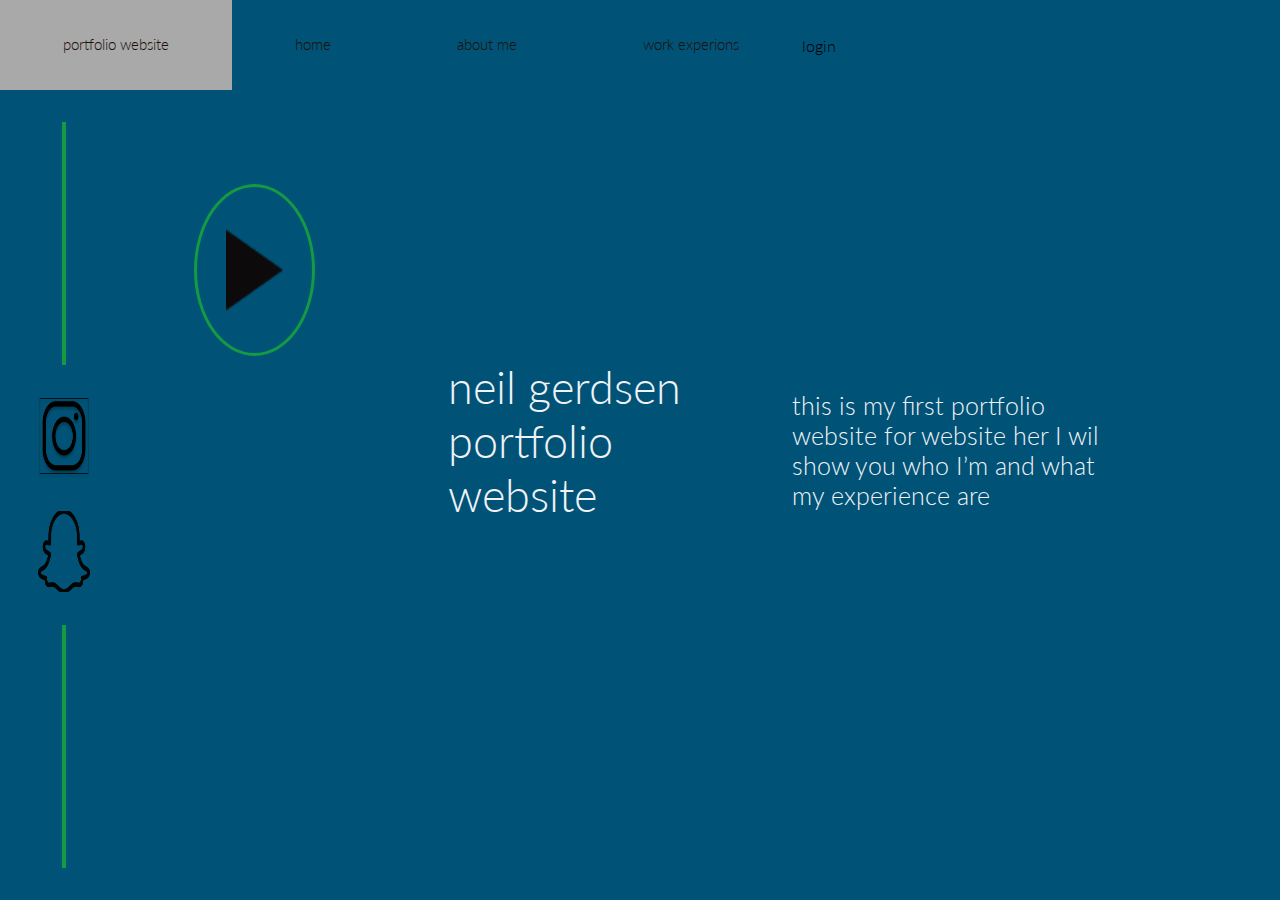
<file: index.html>
<!DOCTYPE html>
<html lang="en">

<head>
    <link href="https://fonts.googleapis.com/css?family=Montserrat" rel="stylesheet">
    <link href="https://fonts.googleapis.com/css?family=Lato" rel="stylesheet">

    <meta charset="UTF-8">
    <meta name="viewport" content="width=device-width, initial-scale=1.0">
    <title>Document</title>
    <link rel="stylesheet" href="style/style.css">

</head>

<body>
    <header>
        <!--begin van navagatie balk in de top-->
        <nav>
            <ul>
                <li><a href="#web">portfolio website</a></li>
                <li><a class="active" herf="#home">home</a></li>
                <li><a href="abautme.html">about me</a></li>
                <li><a href="contact.html">work experions</a></li>
            </ul>
        </nav>

        <div class="login-button"> <!--geen border radias-->
            <h4>login</h4>
        </div>


        <!--einde van navagatie balk in de top-->
    </header>
    <main>
        <aside>
            <div></div>
            <img src="img/insta.png" alt="instagram" width="40%" height="10%">
            <img src="img/snap.png" alt="snapchat" width="40%" height="10%">
            <div></div>
        </aside>

        <section class="content">
            <div class="cirkel">
                <img src="img/drie.png" alt="driehoek" class="drie" width="50%" height="50%">

            </div>
            <div>
                <h2 class="name">neil gerdsen
                    <br>
                    portfolio
                    <br>
                    website
                </h2>
            </div>
            <div>
                <h5>this is my first portfolio
                    <br>
                    website for website her I wil
                    <br>
                    show you who I’m and what
                    <br>
                    my experience are
                </h5>
            </div>


        </section>

    </main>
    <footer>

    </footer>
</body>

</html>
</file>
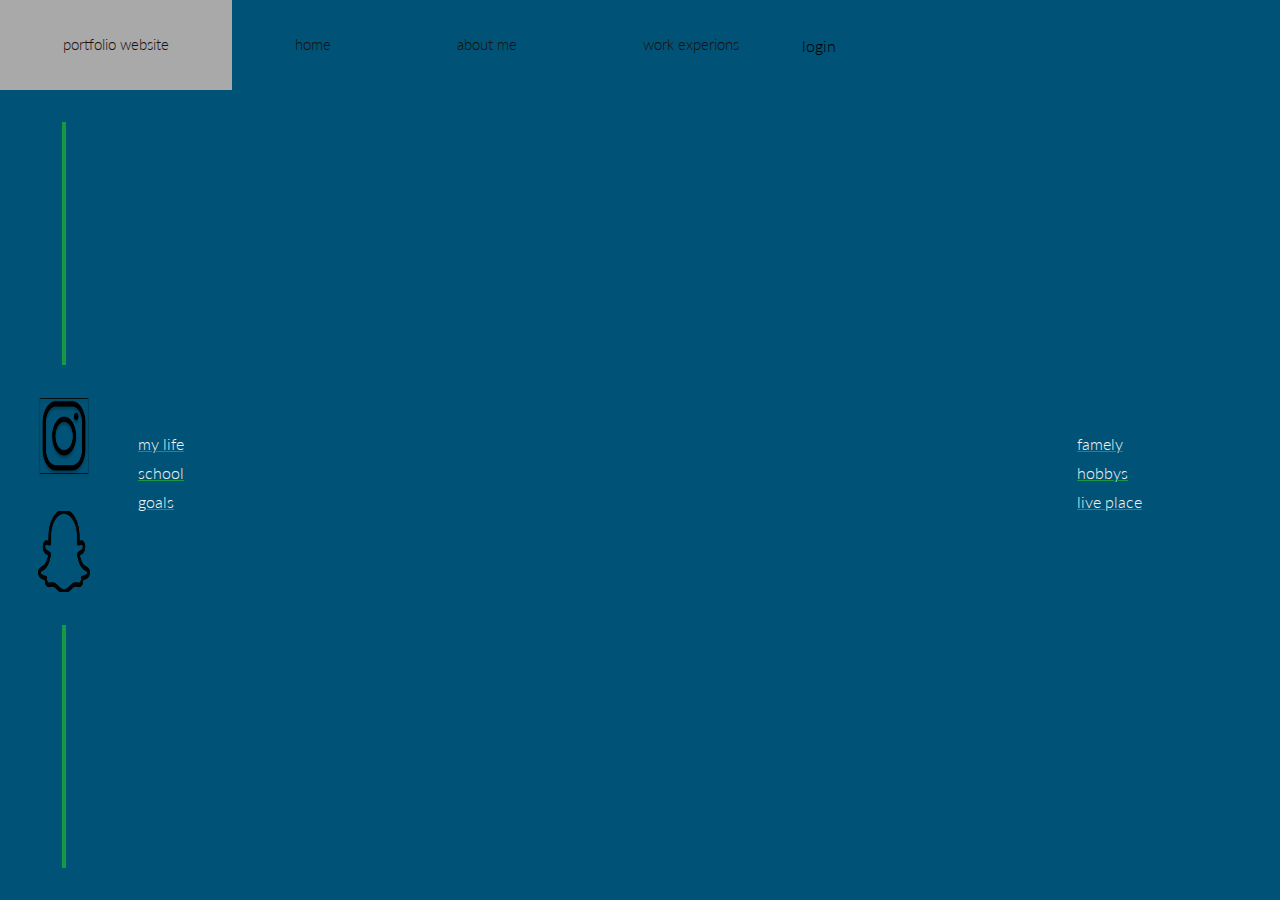
<file: abautme.html>
<!DOCTYPE html>
<html lang="en">

<head>
    <link href="https://fonts.googleapis.com/css?family=Montserrat" rel="stylesheet">
    <link href="https://fonts.googleapis.com/css?family=Lato" rel="stylesheet">

    <meta charset="UTF-8">
    <meta name="viewport" content="width=device-width, initial-scale=1.0">
    <title>Document</title>
    <link rel="stylesheet" href="style/style.css">

</head>

<body>
    <header>
        <!--begin van navagatie balk in de top-->
        <nav>
            <ul>
                <li><a href="#web">portfolio website</a></li>
                <li><a class="active" href="index.html">home</a></li>
                <li><a href="#about">about me</a></li>
                <li><a href="contact.html">work experions</a></li>
            </ul>
        </nav>

        <div class="login-button"> <!--geen border radias-->
            <h4>login</h4>
        </div>


        <!--einde van navagatie balk in de top-->
    </header>
    <main>
        <aside>
            <div></div>
            <img src="img/insta.png" alt="instagram" width="40%" height="10%">
            <img src="img/snap.png" alt="snapchat" width="40%" height="10%">
            <div></div>
        </aside>

        <section class="options">
    
            <ul>
                
                <li><a href="abautme.html">my life</a></li>
                <li><a href="school.html">school</a></li>
                <li><a href="goals.html">goals</a></li>
            </ul>
            <ul>
                <li><a href="fam">famely</a></li>
                <li><a href="hob">hobbys</a></li>
                <li><a href="place">live place</a></li>
            </ul>
        
        </section>

    </main>
    <footer>

    </footer>
</body>

</html>
</file>
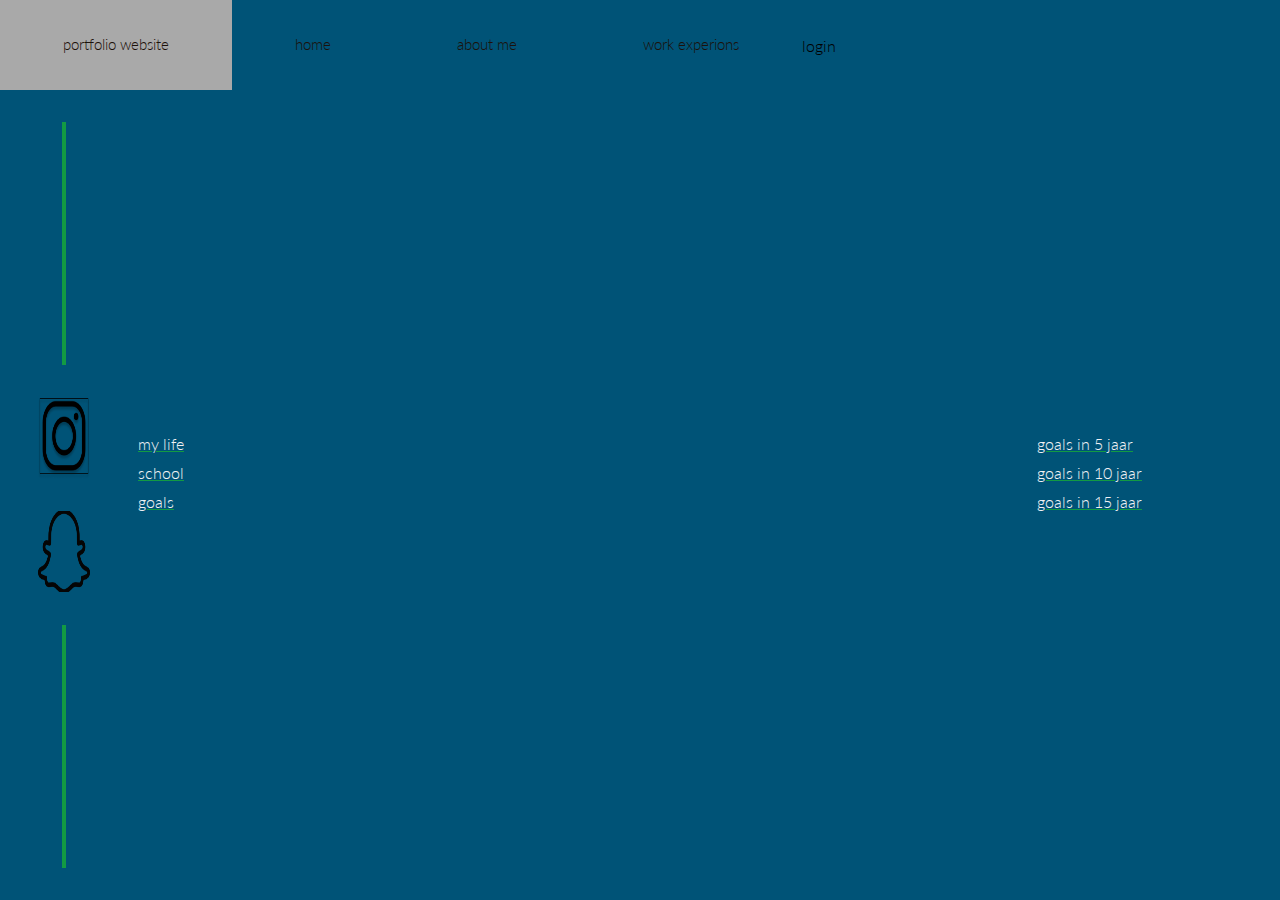
<file: goals.html>
<!DOCTYPE html>
<html lang="en">

<head>
    <link href="https://fonts.googleapis.com/css?family=Montserrat" rel="stylesheet">
    <link href="https://fonts.googleapis.com/css?family=Lato" rel="stylesheet">

    <meta charset="UTF-8">
    <meta name="viewport" content="width=device-width, initial-scale=1.0">
    <title>Document</title>
    <link rel="stylesheet" href="style/style.css">

</head>

<body>
    <header>
        <!--begin van navagatie balk in de top-->
        <nav>
            <ul>
                <li><a href="#web">portfolio website</a></li>
                <li><a class="active" href="index.html">home</a></li>
                <li><a href="#about">about me</a></li>
                <li><a href="contact.html">work experions</a></li>
            </ul>
        </nav>

        <div class="login-button"> <!--geen border radias-->
            <h4>login</h4>
        </div>


        <!--einde van navagatie balk in de top-->
    </header>
    <main>
        <aside>
            <div></div>
            <img src="img/insta.png" alt="instagram" width="40%" height="10%">
            <img src="img/snap.png" alt="snapchat" width="40%" height="10%">
            <div></div>
        </aside>

        <section class="options">
    
            <ul>
                
                <li><a href="abautme.html">my life</a></li>
                <li><a href="school.html">school</a></li>
                <li><a href="goals.html">goals</a></li>
            </ul>
            <ul>
                <li><a href="#von">goals in 5 jaar</a></li>
                <li><a href="#cit">goals in 10 jaar</a></li>
                <li><a href="#roc">goals in 15 jaar</a></li>
            </ul>
        
        </section>

    </main>
    <footer>

    </footer>
</body>

</html>
</file>
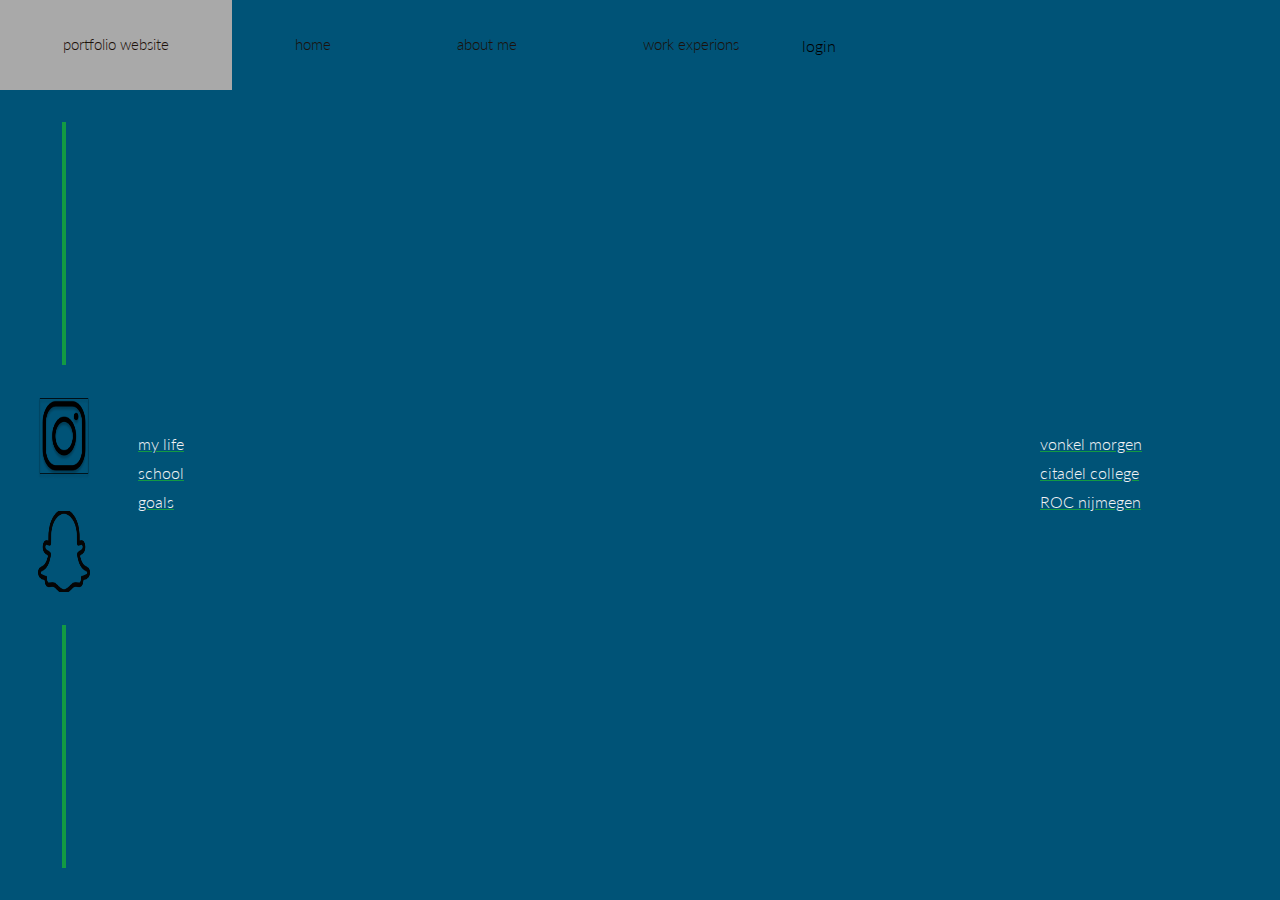
<file: school.html>
<!DOCTYPE html>
<html lang="en">

<head>
    <link href="https://fonts.googleapis.com/css?family=Montserrat" rel="stylesheet">
    <link href="https://fonts.googleapis.com/css?family=Lato" rel="stylesheet">

    <meta charset="UTF-8">
    <meta name="viewport" content="width=device-width, initial-scale=1.0">
    <title>Document</title>
    <link rel="stylesheet" href="style/style.css">

</head>

<body>
    <header>
        <!--begin van navagatie balk in de top-->
        <nav>
            <ul>
                <li><a href="#web">portfolio website</a></li>
                <li><a class="active" href="index.html">home</a></li>
                <li><a href="#about">about me</a></li>
                <li><a href="contact.html">work experions</a></li>
            </ul>
        </nav>

        <div class="login-button"> <!--geen border radias-->
            <h4>login</h4>
        </div>


        <!--einde van navagatie balk in de top-->
    </header>
    <main>
        <aside>
            <div></div>
            <img src="img/insta.png" alt="instagram" width="40%" height="10%">
            <img src="img/snap.png" alt="snapchat" width="40%" height="10%">
            <div></div>
        </aside>

        <section class="options">
    
            <ul>
                
                <li><a href="abautme.html">my life</a></li>
                <li><a href="school.html">school</a></li>
                <li><a href="goals.html">goals</a></li>
            </ul>
            <ul>
                <li><a href="#von">vonkel morgen</a></li>
                <li><a href="#cit">citadel college</a></li>
                <li><a href="#roc">ROC nijmegen</a></li>
            </ul>
        
        </section>

    </main>
    <footer>

    </footer>
</body>

</html>
</file>
<file: style/style.css>
* {
  font-family: 'Lato';
  font-weight: 300;
  font-style: normal;
  margin: 0px;
  padding: 0px;
  background-color: #005377;
}

main {
  width: 100%;
  display: flex;
  flex-direction: row;
}

header {
  display: flex;
  width: 100%;
  height: 10vh;
  align-items: center;
  position: sticky;
  overflow: hidden;
  z-index: 100;
  top: 0;

}

nav ul {
  list-style-type: none;
  overflow: hidden;
}

nav ul li {
  float: left;
}

nav ul li a {
  display: block;
  color: #1C110A;
  padding: 45px 63px;
  text-decoration: none;
  font-size: 15px;
}

nav ul li a:hover {
  background-color: darkgray;
  height: 20px;

}

aside {
  width: 10%;
  height: 90vh;

  display: flex;
  flex-direction: column;
  justify-content: space-evenly;
  align-items: center;
}

aside div {
  height: 30%;
  width: 3%;
  background-color: #139A43;
}

.content {
  width: 90%;
  height: 80vh;
  display: flex;
  justify-content: space-evenly;
  align-items: center;
  color: #F1F2F5;
}

.content div {
  flex-direction: column;

  font-size: 30px;
}

.name {
  position: absolute;
  top: 40%;
  left: 35%;
}

.content h1 {
  position: relative;
  bottom: 10%;
  right: 5%;
}

.cirkel {
  width: 10%;
  height: 23%;
  position: relative;
  right: 10%;
  bottom: 25%;
  border-radius: 50%;
  background-color: #005377;
  border-color: #139A43;
  border-style: solid;
  z-index: 0;
  display: flex;
  align-items: center;
  justify-content: center;
}

.drie {
  z-index: 1;
}

/* page about me*/
.options {
  
  display: flex;
  justify-content: space-between;
  height: 85vh;
  width: 80%;
  align-items: center;
}



.options ul li a {
  text-decoration: underline;
  text-decoration-color:#139A43;
  color: #F1F2F5;
}

.options ul li  {  
  list-style: none;
  margin: 10px;
}
</file>
